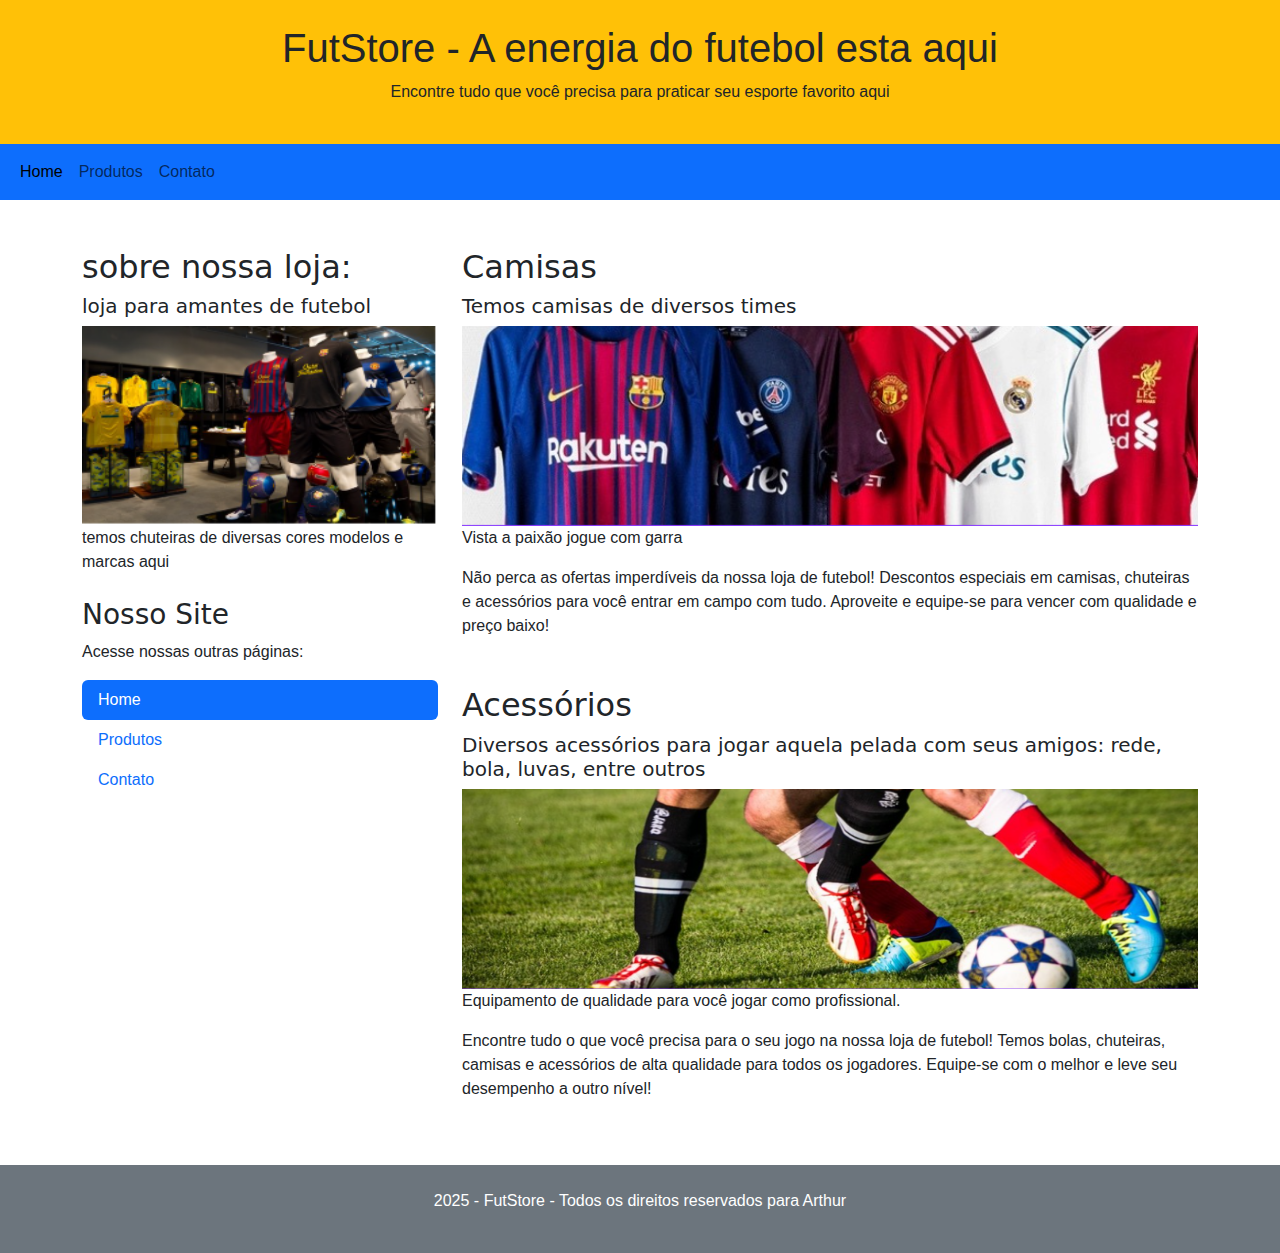
<file: index.html>
<html lang="pt-br">
<head>
  <title>Home</title>
  <meta charset="utf-8">
  <meta name="viewport" content="width=device-width, initial-scale=1">
  <link href="css/style.css" rel="stylesheet">
  <link href="https://cdn.jsdelivr.net/npm/bootstrap@5.3.3/dist/css/bootstrap.min.css" rel="stylesheet">
  <script src="https://cdn.jsdelivr.net/npm/bootstrap@5.3.3/dist/js/bootstrap.bundle.min.js"></script>
  <style>
  .fakeimg {
    height: 200px;
    background: #aaa;
  }
  </style>
</head>
<body>
<div class="p-4 bg-warning text-dark text-center ">
  <h1>FutStore - A energia do futebol esta aqui</h1>
  <p>Encontre tudo que você precisa para praticar seu esporte favorito aqui</p> 
</div>
<nav class="navbar navbar-expand-sm bg-primary navbar-body">
  <div class="container-fluid">
    <ul class="navbar-nav">
      <li class="nav-item">
        <a class="nav-link active" href="index.html">Home</a>
      </li>
      <li class="nav-item">
        <a class="nav-link " href="pages/produtos.html">Produtos</a>
      </li>
      <li class="nav-item">
        <a class="nav-link " href="../pages/contato.html">Contato</a>
      </li>
    </ul>
  </div>
</nav>

<div class="container mt-5">
  <div class="row">
    <div class="col-sm-4">
      <h2>sobre nossa loja:</h2>
      <h5>loja para amantes de futebol</h5>
      <div class="fakeimg"><img src="assets/images/LojaFut.PNG" class="img-fluid h-100 w-100" alt="loja"></div>
      <p>temos chuteiras de diversas cores modelos e marcas aqui</p>
      <h3 class="mt-4">Nosso Site</h3>
      <p>Acesse nossas outras páginas:</p>
      <ul class="nav nav-pills flex-column">
        <li class="nav-item">
          <a class="nav-link active" href="index.html">Home</a>
        </li>
        <li class="nav-item">
          <a class="nav-link" href="../pages/produtos.html">Produtos</a>
        </li>
        <li class="nav-item">
          <a class="nav-link" href="../pages/contato.html">Contato</a>
        </li>
      </ul>
      <hr class="d-sm-none">
    </div>
    <div class="col-sm-8">
      <h2>Camisas</h2>
      <h5>Temos camisas de diversos times</h5>
      <div class="fakeimg"><img src="assets/images/CamisaT.PNG" class=" w-100 h-100" alt="camisas"></div>
      <p>Vista a paixão jogue com garra</p>
      <p>Não perca as ofertas imperdíveis da nossa loja de futebol! Descontos especiais em camisas, chuteiras e acessórios para você entrar em campo com tudo. Aproveite e equipe-se para vencer com qualidade e preço baixo!</p>
      
      <h2 class="mt-5">Acessórios</h2>
      <h5>Diversos acessórios para jogar aquela pelada com seus amigos: rede, bola, luvas, entre outros</h5>
      <div class="fakeimg"><img src="assets/images/Acessorio.PNG" class="img-fluid h-100 w-100" alt=""></div>
      <p>Equipamento de qualidade para você jogar como profissional.</p>
      <p>Encontre tudo o que você precisa para o seu jogo na nossa loja de futebol! Temos bolas, chuteiras, camisas e acessórios de alta qualidade para todos os jogadores. Equipe-se com o melhor e leve seu desempenho a outro nível!</p>

    </div>
  </div>
</div>

<footer>
  <div class="mt-5 p-4 bg-secondary text-white text-center">
    <p>2025 - FutStore - Todos os direitos reservados para Arthur</p>
  </div>
</footer>

</body>
</html>
</file>
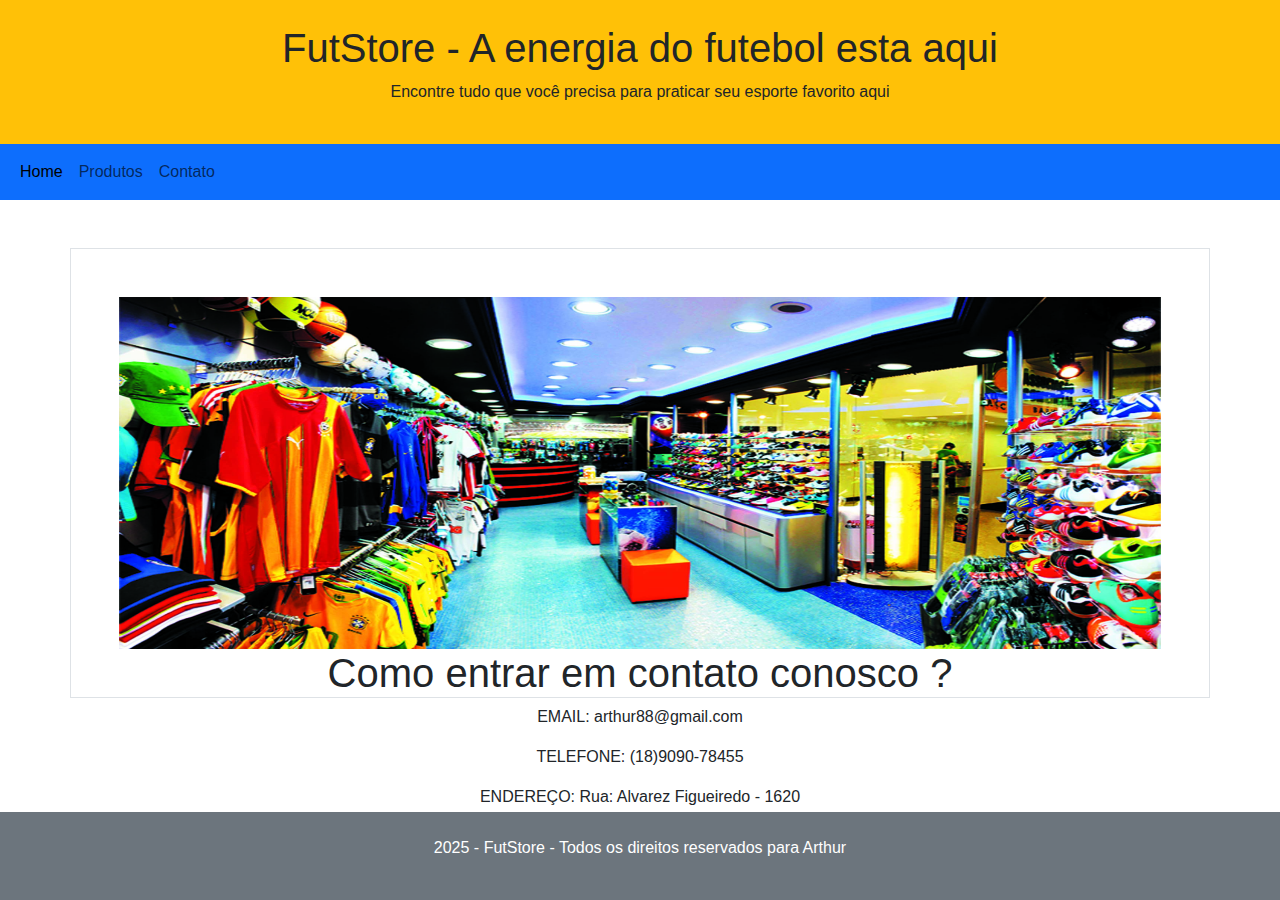
<file: pages/contato.html>
<html lang="pt-br">
<head>
  <title>Contato</title>
  <meta charset="utf-8">
  <meta name="viewport" content="width=device-width, initial-scale=1">
  <link href="../css/contato.css" rel="stylesheet">
  <link href="https://cdn.jsdelivr.net/npm/bootstrap@5.3.3/dist/css/bootstrap.min.css" rel="stylesheet">
  <script src="https://cdn.jsdelivr.net/npm/bootstrap@5.3.3/dist/js/bootstrap.bundle.min.js"></script>
  <style>
  .fakeimg {
    height: 200px;
    background: #aaa;
  }
  </style>
</head>
<body>
<div class="p-4 bg-warning text-dark text-center ">
  <h1>FutStore - A energia do futebol esta aqui</h1>
  <p>Encontre tudo que você precisa para praticar seu esporte favorito aqui</p> 
</div>
<nav class="navbar navbar-expand-sm bg-primary navbar-body">
  <div class="container-fluid">
    <ul class="navbar-nav">
      <li class="nav-item">
        <a class="nav-link active" href="../index.html">Home</a>
      </li>
      <li class="nav-item">
        <a class="nav-link " href="../pages/produtos.html">Produtos</a>
      </li>
      <li class="nav-item">
        <a class="nav-link " href="#">Contato</a>
      </li>
    </ul>
  </div>
</nav>

  <section class="container p-5 my-5 border">
        <img src="../assets/images/Futebol.jpg" class="img-fluid h-100 w-100" alt="loja">
        <h1>Como entrar em contato conosco ?</h1>
        <p>EMAIL: arthur88@gmail.com</p>
        <p>TELEFONE: (18)9090-78455</p>
        <P>ENDEREÇO: Rua: Alvarez Figueiredo - 1620</P>
   </section>

<footer>
    <div class=" mt-5 p-4 bg-secondary text-white text-center">
      <p>2025 - FutStore - Todos os direitos reservados para Arthur</p>
    </div>
</footer>
  
  </body>
  </html>
</file>
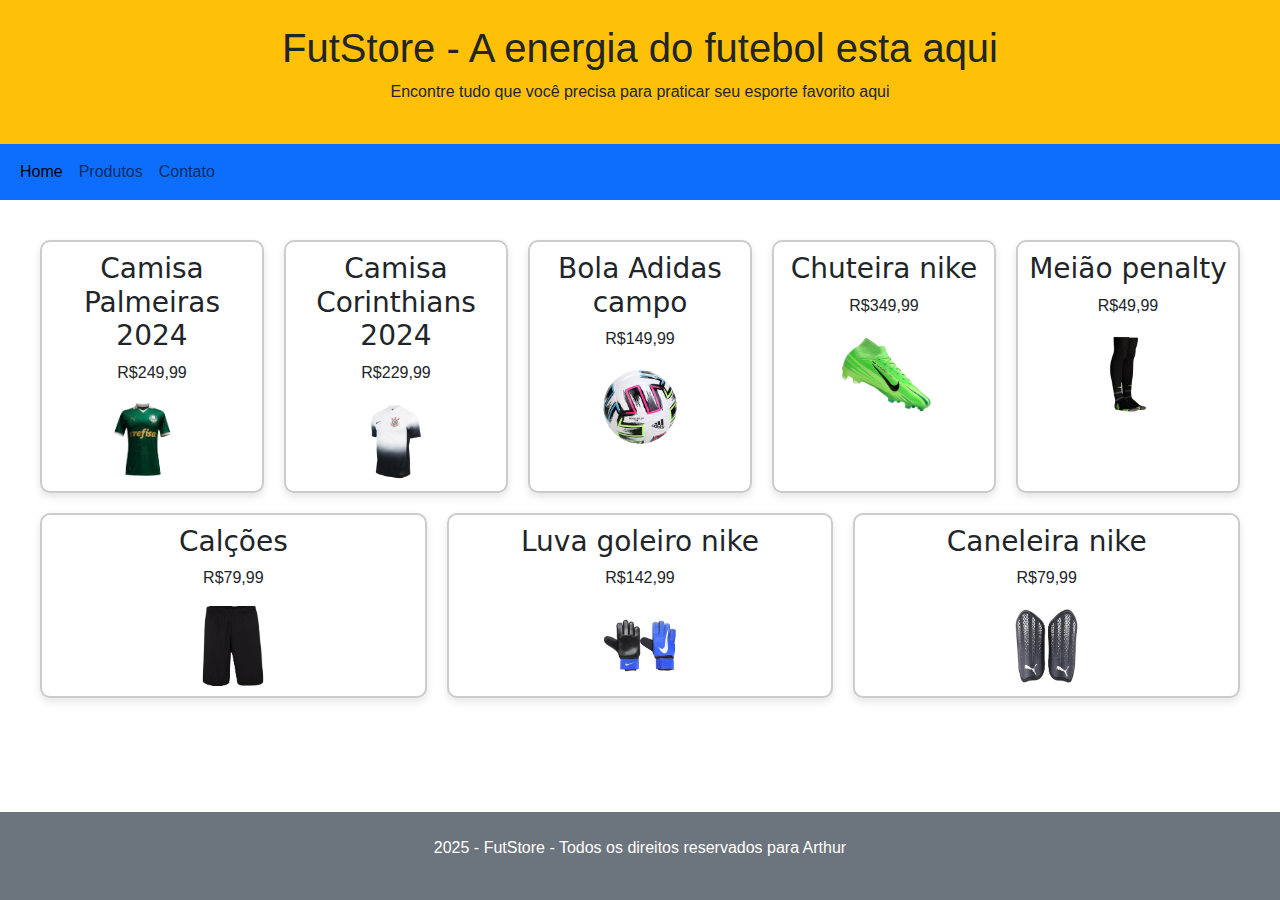
<file: pages/produtos.html>
<html lang="pt-br">
<head>
  <title>Produtos</title>
  <meta charset="utf-8">
  <meta name="viewport" content="width=device-width, initial-scale=1">
  <link href="../css/produto.css" rel="stylesheet">
  <link href="https://cdn.jsdelivr.net/npm/bootstrap@5.3.3/dist/css/bootstrap.min.css" rel="stylesheet">
  <script src="https://cdn.jsdelivr.net/npm/bootstrap@5.3.3/dist/js/bootstrap.bundle.min.js"></script>
  <style>
  .fakeimg {
    height: 200px;
    background: #aaa;
  }
  </style>
</head>
<body>
<div class="p-4 bg-warning text-dark text-center ">
  <h1>FutStore - A energia do futebol esta aqui</h1>
  <p>Encontre tudo que você precisa para praticar seu esporte favorito aqui</p> 
</div>
<nav class="navbar navbar-expand-sm bg-primary navbar-body">
  <div class="container-fluid">
    <ul class="navbar-nav">
      <li class="nav-item">
        <a class="nav-link active" href="../index.html">Home</a>
      </li>
      <li class="nav-item">
        <a class="nav-link " href="../pages/produtos.html">Produtos</a>
      </li>
      <li class="nav-item">
        <a class="nav-link " href="../pages/contato.html">Contato</a>
      </li>
    </ul>
  </div>
</nav>

<div class="content">
  <main class="index">
    <section>
        <h3>Camisa Palmeiras 2024</h3>
        <p>R$249,99</p>
        <img src="../assets/images/VERDE.png" alt="CAMISA_PAL">
    </section>
    <section>
        <h3>Camisa Corinthians 2024</h3>
        <p>R$229,99</p>
        <img src="../assets/images/corint-removebg-preview.png" alt="CAMISA_COR">
    </section>
    <section>
        <h3>Bola Adidas campo</h3>
        <P>R$149,99</P>
        <img src="../assets/images/bolaFUT-removebg-preview.png" alt="BOLA_AD">
    </section>
    <section>
        <h3>Chuteira nike</h3>
        <p>R$349,99</p>
        <img src="../assets/images/chut_nike-removebg-preview.png" alt="chut_nike">
    </section>
    <section>
      <h3>Meião penalty</h3>
      <p>R$49,99</p>
      <img src="../assets/images/meiao-removebg-preview.png" alt="meiao">
  </section>
  <section>
      <h3>Calções</h3>
      <p>R$79,99</p>
      <img src="../assets/images/calçoes-removebg-preview.png" alt="Calçoes">
  </section>
  <section>
      <h3>Luva goleiro nike</h3>
      <P>R$142,99</P>
      <img src="../assets/images/luvagol-removebg-preview.png" alt="luvaGoleiro">
  </section>
  <section>
      <h3>Caneleira nike</h3>
      <p>R$79,99</p>
      <img src="../assets/images/caneleira-removebg-preview.png" alt="chut_nike">
  </section>
  </main>
</div>
<footer>
  <div class=" mt-5 p-4 bg-secondary text-white text-center">
    <p>2025 - FutStore - Todos os direitos reservados para Arthur</p>
  </div>
</footer>

</body>
</html>
</file>
<file: css/style.css>
h1 {
    font-family:Verdana, Geneva, Tahoma, sans-serif;
    font-weight: bold;
}

p {
    font-family:Verdana, Geneva, Tahoma, sans-serif;
}

a:hover {
text-decoration: underline ;
color: white;
}
    
a:link{
    font-family: Verdana, Geneva, Tahoma, sans-serif;
}

.navbar { 
    position: fixed; 
    top: 0; 
    width: 100%; 
    z-index: 1000; }
</file>
<file: css/contato.css>
h1 {
    font-family:Verdana, Geneva, Tahoma, sans-serif;
    font-weight: bold;
}

p {
    font-family:Verdana, Geneva, Tahoma, sans-serif;
}

a:hover {
text-decoration: underline ;
color: white;
}
    
a:link{
    font-family: Verdana, Geneva, Tahoma, sans-serif;
}

.navbar { 
    position: fixed; 
    top: 0; 
    width: 100%; 
    z-index: 1000; }

section{
    width: 0%;
    height: 50%;
    padding: 26px;
    justify-content: center;
    align-items: center;
    text-align: center;
}

footer{
    position: absolute;
    bottom: 0px;
    width: 100%
}
</file>
<file: css/produto.css>
h1 {
    font-family:Verdana, Geneva, Tahoma, sans-serif;
    font-weight: bold;
}

p {
    font-family:Verdana, Geneva, Tahoma, sans-serif;
}

a:hover {
text-decoration: underline ;
color: white;
}
    
a:link{
    font-family: Verdana, Geneva, Tahoma, sans-serif;
}

.navbar { 
    position: fixed; 
    top: 0; 
    width: 100%; 
    z-index: 1000; }

    .index {
        display: flex;
        flex-wrap: wrap; /* Permite que as seções sejam distribuídas em várias linhas */
        justify-content: space-between; /* Espaçamento uniforme entre as seções */
        gap: 20px; /* Espaçamento entre as caixas */
        padding: 40px; /* Espaço interno ao redor */
    }
    .index img {
        height: 80px; /* Mantém a proporção da imagem */
    }
    .index section {
        flex: 1 1 calc(20% - 20px); /* Ocupa 20% da largura menos o gap */
        text-align: center; /* Centraliza o conteúdo */
        border: 2px solid #ccc; /* Borda ao redor da seção */
        border-radius: 10px; /* Cantos arredondados */
        padding: 10px; /* Espaçamento interno */
        background-color: white; /* Cor de fundo */
        box-shadow: 0 4px 8px rgba(0, 0, 0, 0.1); /* Adiciona sombra */
    }

    footer{
        position: absolute;
        bottom: 0px;
        width: 100%
    }
</file>
